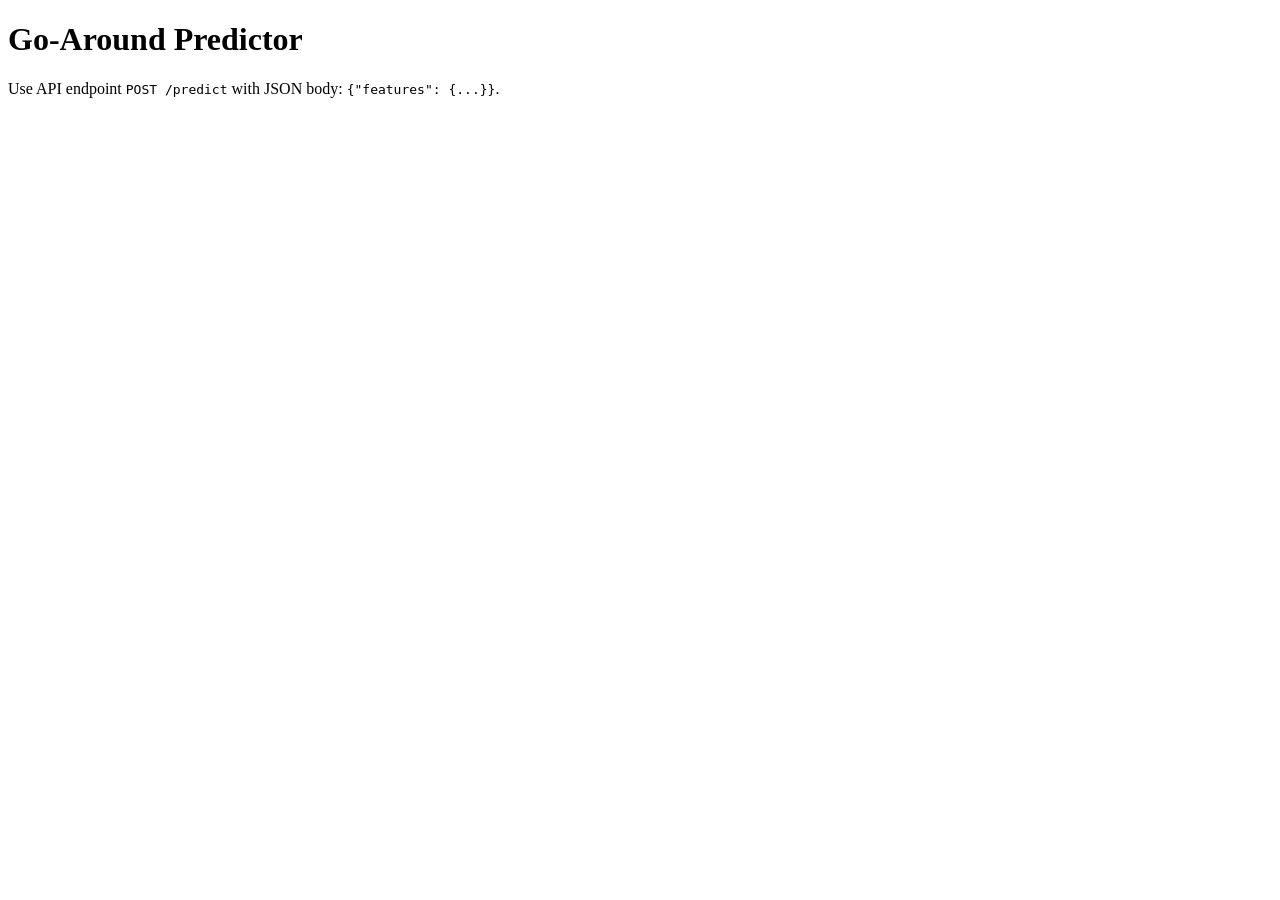
<file: web/index.html>
<!doctype html>
<html>
  <head><meta charset="utf-8"><title>Go-Around Predictor</title></head>
  <body>
    <h1>Go-Around Predictor</h1>
    <p>Use API endpoint <code>POST /predict</code> with JSON body: <code>{"features": {...}}</code>.</p>
  </body>
</html>
</file>
